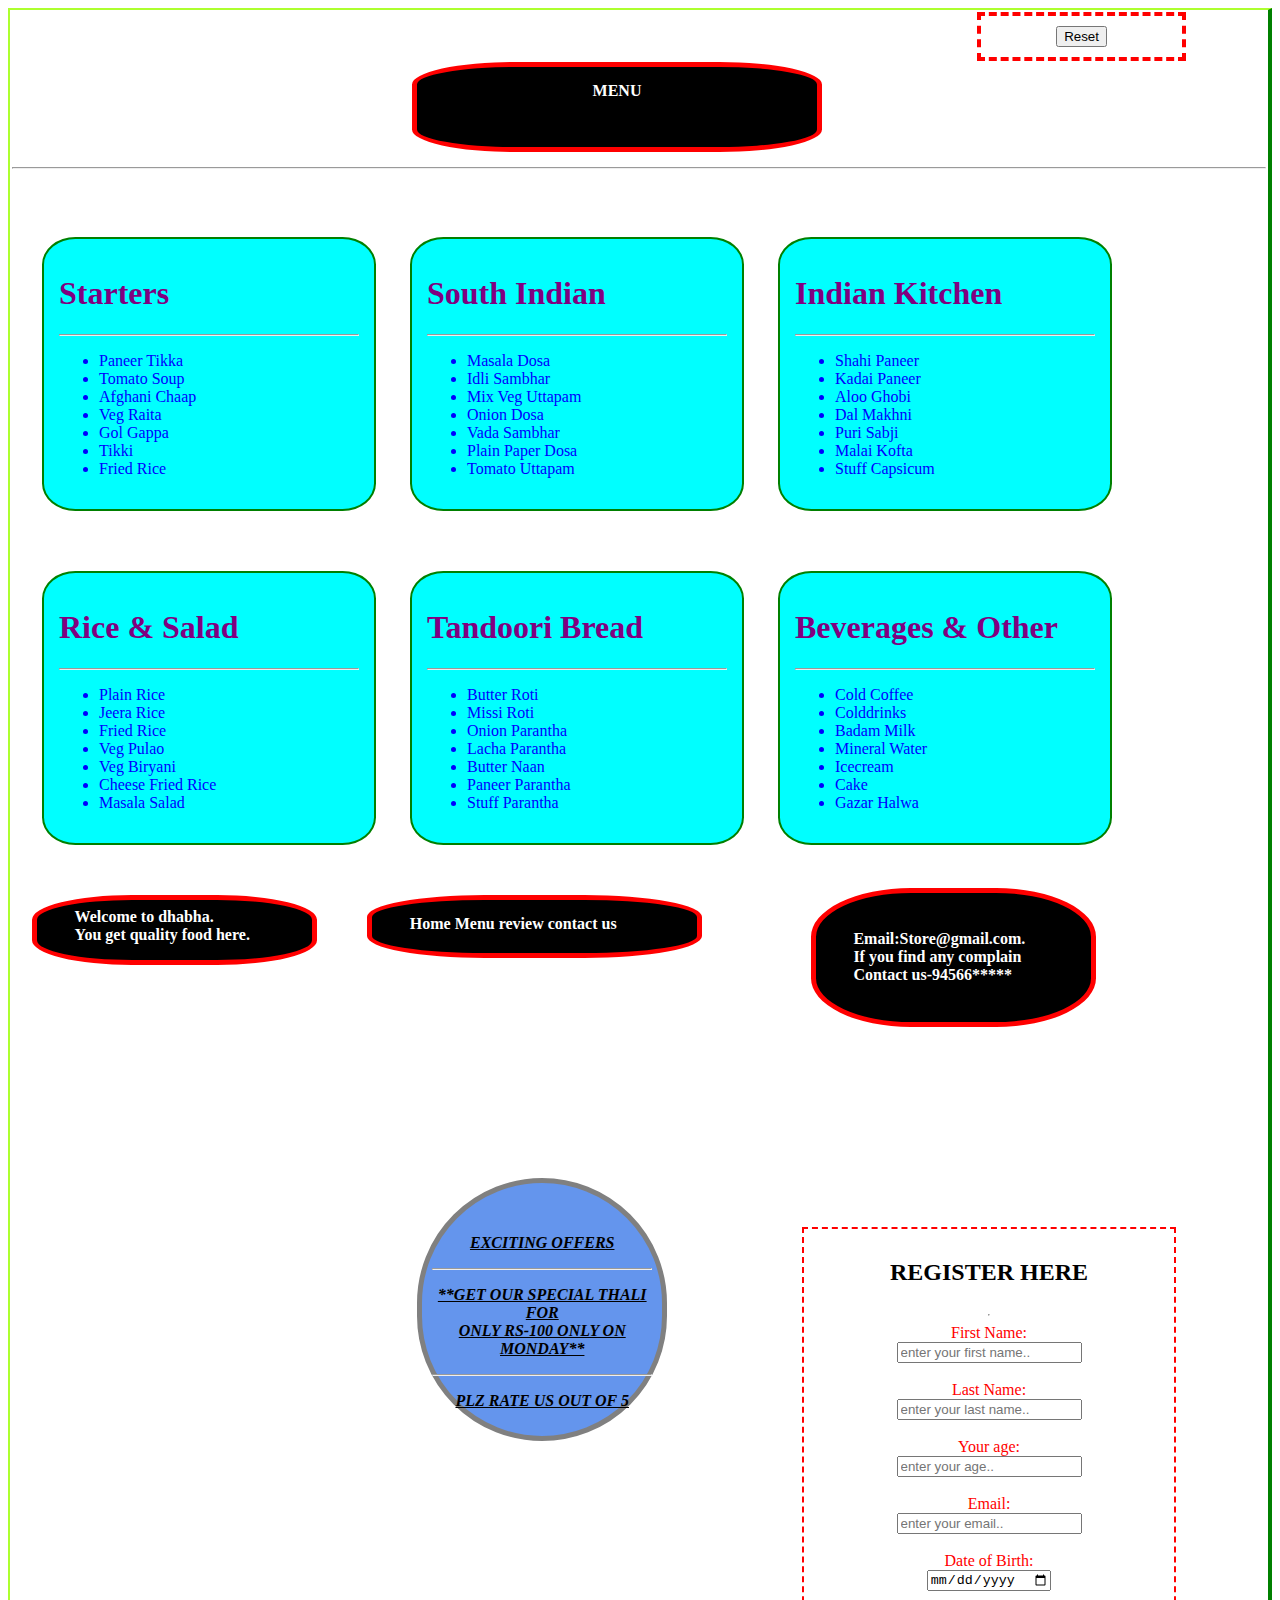
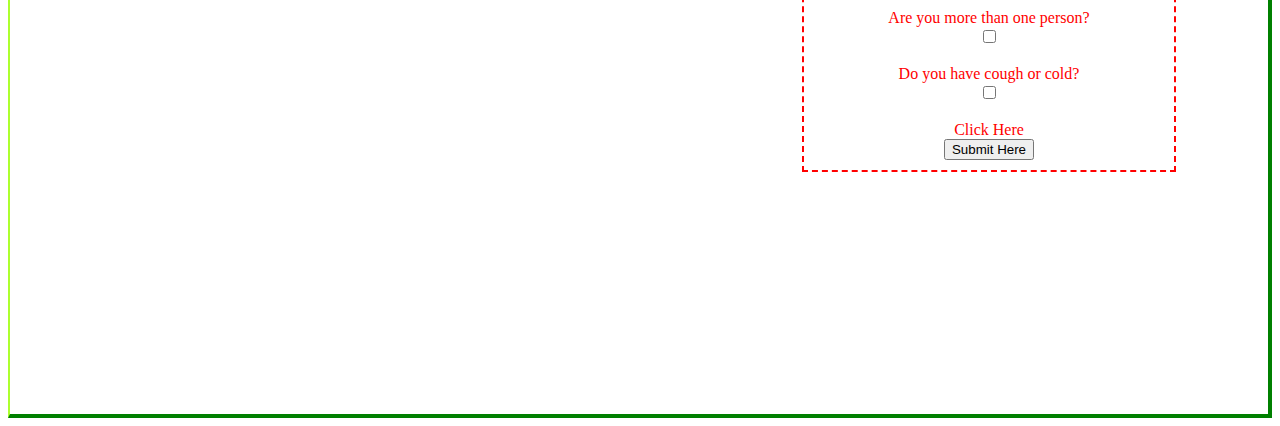
<file: index.html>
<!DOCTYPE html>
<html lang="en">
<head>
    <meta charset="UTF-8">
    <meta http-equiv="X-UA-Compatible" content="IE=edge">
    <meta name="viewport" content="width=device-width, initial-scale=1.0">
    <title>Document</title>
    <link rel="stylesheet" href="./second.css">
</head>
<style>
    h1{
        color:purple;
    }
</style>
<body>

<div style="border-left: 2px solid greenyellow;border-right: 4px solid green;border-top: 2px solid greenyellow; border-bottom: 4px solid green; padding:2px;height:2000px">
    <span class="header_style">
        <a href="./Third.html"> <input type="button" name="reset" value="Reset" id="reset"> </a>
    </span>
    <span class="head_style"><b>MENU</b></span>
    <hr>
    <span class="body_style">
        <h1>Starters</h1>
        <hr>
        <ul>
            <li>Paneer Tikka</li>
            <li>Tomato Soup</li>
            <li>Afghani Chaap</li>
            <li>Veg Raita</li>
            <li>Gol Gappa</li>
            <li>Tikki</li>
            <li>Fried Rice</li>
        </ul>
    </span>
    <span class="body_style">
        <h1>South Indian</h1>
        <hr>
        <ul>
            <li>Masala Dosa</li>
            <li>Idli Sambhar</li>
            <li>Mix Veg Uttapam</li>
            <li>Onion Dosa</li>
            <li>Vada Sambhar</li>
            <li>Plain Paper Dosa</li>
            <li>Tomato Uttapam</li>
        </ul>
    </span>
    <span class="body_style">
        <h1>Indian Kitchen</h1>
        <hr>
        <ul>
            <li>Shahi Paneer</li>
            <li>Kadai Paneer</li>
            <li>Aloo Ghobi</li>
            <li>Dal Makhni</li>
            <li>Puri Sabji</li>
            <li>Malai Kofta</li>
            <li>Stuff Capsicum</li>
        </ul>
    </span>
    <span class="body_style">
        <h1>Rice & Salad</h1>
        <hr>
        <ul>
            <li>Plain Rice</li>
            <li>Jeera Rice</li>
            <li>Fried Rice</li>
            <li>Veg Pulao</li>
            <li>Veg Biryani</li>
            <li>Cheese Fried Rice</li>
            <li>Masala Salad</li>
        </ul>
    </span>
    <span class="body_style">
        <h1>Tandoori Bread</h1>
        <hr>
        <ul>
            <li>Butter Roti</li>
            <li>Missi Roti</li>
            <li>Onion Parantha</li>
            <li>Lacha Parantha</li>
            <li>Butter Naan</li>
            <li>Paneer Parantha</li>
            <li>Stuff Parantha</li>
        </ul>
    </span>
    <span class="body_style">
        <h1>Beverages & Other</h1>
        <hr>
        <ul>
            <li>Cold Coffee</li>
            <li>Colddrinks</li>
            <li>Badam Milk</li>
            <li>Mineral Water</li>
            <li>Icecream</li>
            <li>Cake</li>
            <li>Gazar Halwa</li>
        </ul>
    </span>
    <div class="top_style" style="float:left;margin-right:50px;margin-left:20px;height:15px;padding-top: 8px;"><b>
        Welcome to dhabha.
        <br>
        You get quality food here.</b>
    </div>
    <div class="top_style" style="width:250px;padding-top:15px;padding-bottom: 20px;"><b>Home Menu review contact us</b>
    </div>
    <div class="top_style" style="margin-top:-70px;float: right;margin-right:170px"><b>Email:Store@gmail.com.<br>If you find any complain Contact us-94566*****</b>
    </div>
    <span class="circle_style" style="margin-top:220px">
        <p><u><i><b>EXCITING OFFERS</b></i></u></p>
        <hr>
        <p><u><i><b>**GET OUR SPECIAL THALI FOR <br>ONLY RS-100 ONLY ON MONDAY**</b></i></u></p>
        <hr>
        <p><u><i><b>PLZ RATE US OUT OF 5</b></i></u></p>
    </span>
    <span class="rect_style" style="margin-top:200px;margin-right: 90px;">
        <h2>REGISTER HERE</h2>
        <hr>
        <form action="http://prepbytes.com/" style="color:red;">
            First Name:
            <br>
            <input type="text" name="text" id="text" value="" placeholder="enter your first name..">
            <br>
            <br>
            Last Name:
            <br>
            <input type="text" name="text" id="text" value="" placeholder="enter your last name..">
            <br>
            <br>
            Your age:
            <br>
            <input type="text" name="text" id="text" value="" placeholder="enter your age..">
            <br>
            <br>
            Email:
            <br>
            <input type="email" name="text" id="text" value="" placeholder="enter your email..">
            <br>
            <br>
            Date of Birth:
            <br>
            <input type="date" name="date" id="date">
            <br>
            <br>
            Are you more than one person?
            <br>
            <input type="checkbox" name="check" value="">
            <br>
            <br>
            Do you have cough or cold?
            <br>
            <input type="checkbox" name="cold" value="">
            <br>
            <br>
            Click Here
            <br>
            <input type="submit" name="Submit" value="Submit Here">
        </form>
    </span>
    </div>
</body>
</html>
</file>
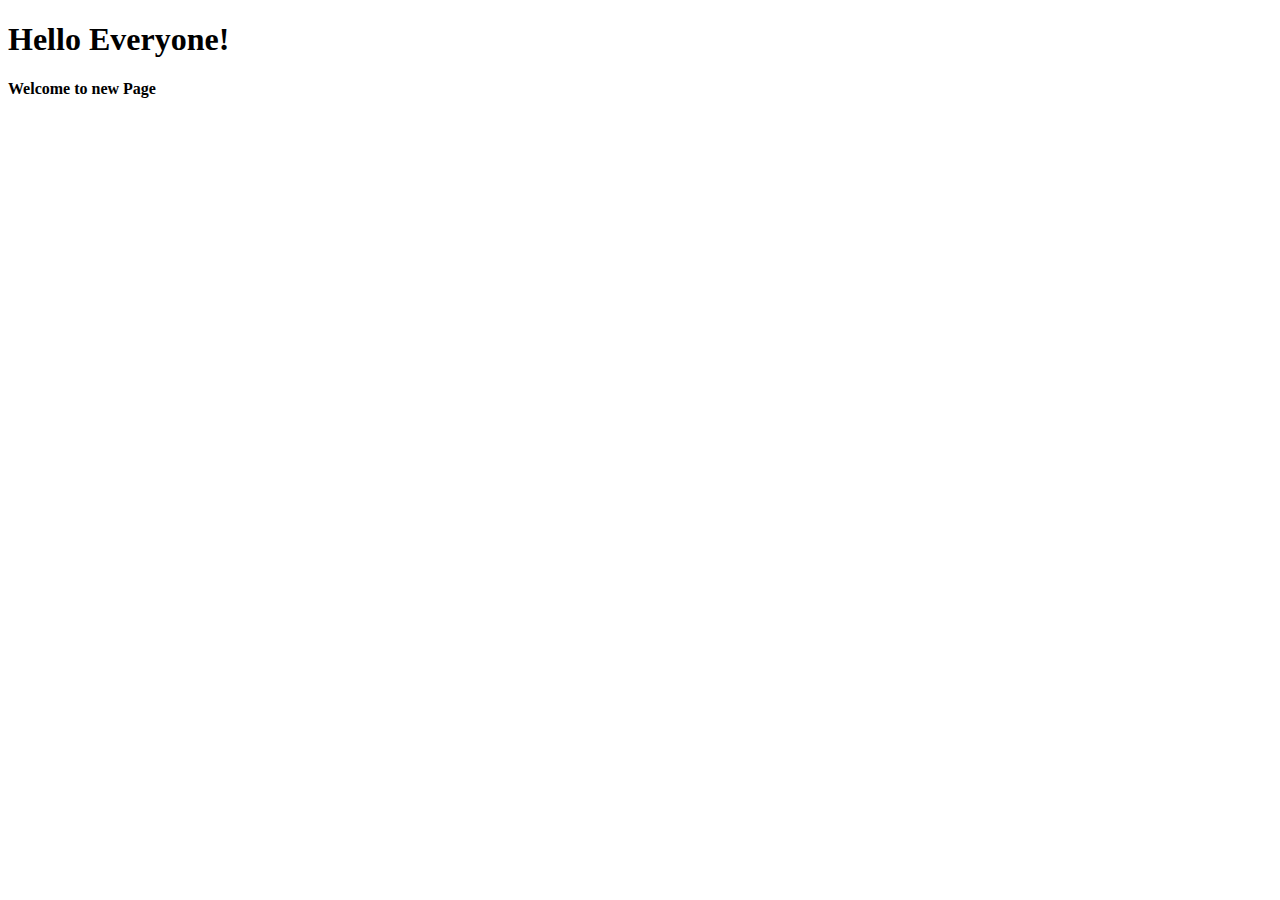
<file: Third.html>
<!DOCTYPE html>
<html lang="en">
<head>
    <meta charset="UTF-8">
    <meta http-equiv="X-UA-Compatible" content="IE=edge">
    <meta name="viewport" content="width=device-width, initial-scale=1.0">
    <title>Document</title>
</head>
<body>
    <h1>Hello Everyone!</h1>
    <h4>Welcome to new Page</h4>
</body>
</html>
</file>
<file: second.css>
.header_style  {
  border:4px dashed red;
  direction: rtl;
  padding:10px 75px 10px 75px;
  float:right;
  margin-right:80px;
  margin-top:0px;
}
.head_style{
    background-color: black;
    color: white;
    border:5px solid red;
    align-items: center;
    border-radius: 25%;
    width: 300px;
    height: 50px;
    padding: 15px 50px 15px 50px;
    margin-left: 400px;
    text-align: center;
    margin-top:50px;
    margin-bottom:15px;
    display: flex;
    flex-direction: column;
    }
   .body_style {
     background-color: aqua;
     color: blue;
     border:2px solid green;
     display: inline-block;
     width: 300px;
     padding: 15px;
     margin-left: 30px;
     margin-top: 60px;
     border-radius: 10%;
    }
    .circle_style{
      border-radius: 700px;
      background-color:cornflowerblue;
      text-align: center;
      border:5px solid grey;
      padding:10px;
      margin-left:50px;
      padding-top: 35px;
      float:left;
      width:220px;
      }
  .rect_style{
      border: 2px dashed red;
      text-align: center;
      padding:10px;
      margin-left:100px;
      display:flex;
      float: right;
      flex-direction: column;
      width:350px;
      }
  .top_style{
      border:5px solid red;
      background-color: black;
      color:white;
      border-radius: 35%;
      padding: 3%;
      font-size: medium;
      display: flex;
      width:200px;
      margin-top:50px;
   }
</file>
